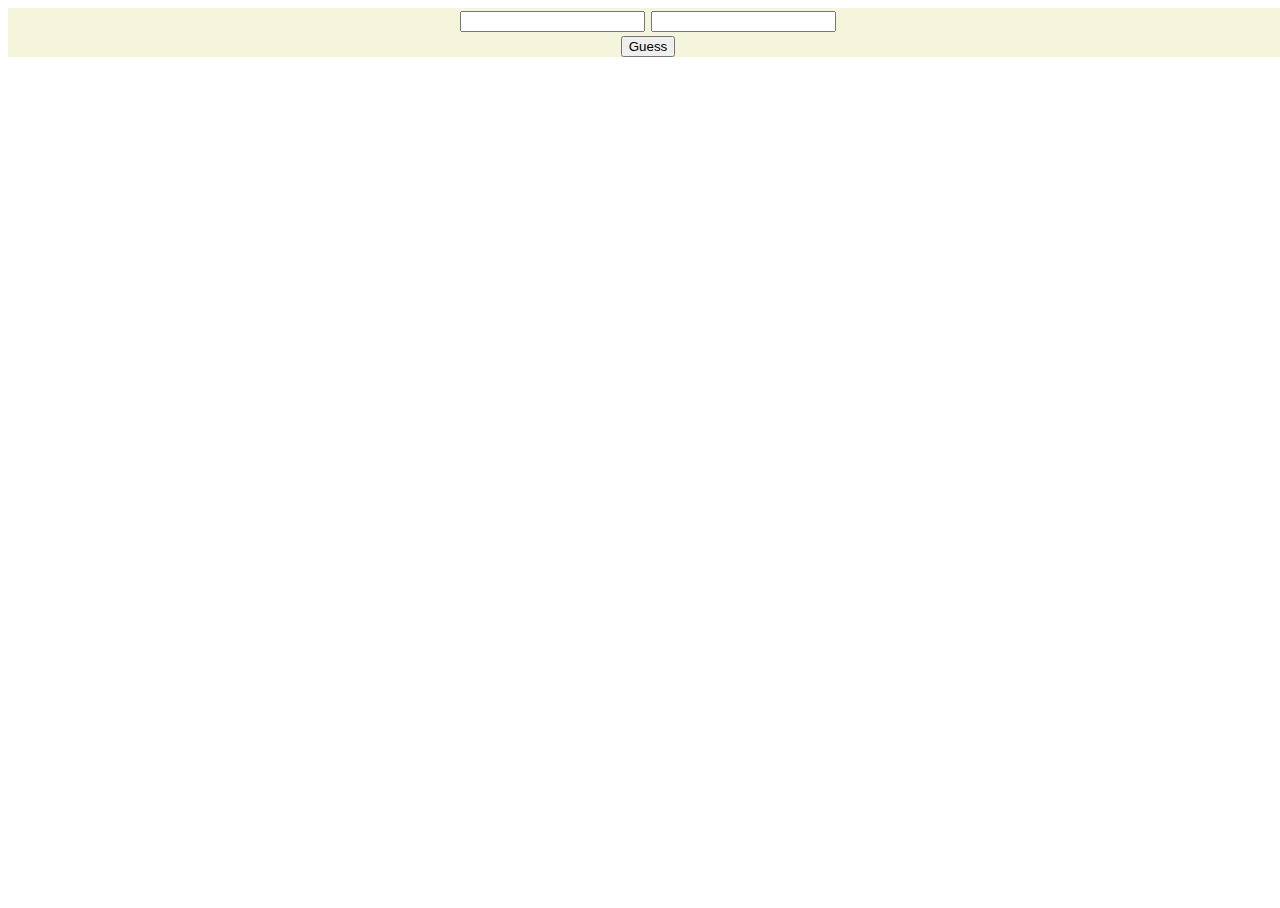
<file: index.html>
<!DOCTYPE html>
<html>

<head>
  <meta charset="utf-8">
  <meta name="viewport" content="width=device-width">
  <title>replit</title>
  <link href="style.css" rel="stylesheet" type="text/css" />
</head>

<body>
  <!-- div.container>input#guess+input#result  -->
  <div class="container">
    <input type="text" id="guess" class="boxes">
    <input type="text" id="result" class="boxes">
  </div>
  <div class="container">
    <button type="button" id="thebutton">Guess</button>
  </div>

  
  <script src="script.js"></script>
</body>

</html>
</file>
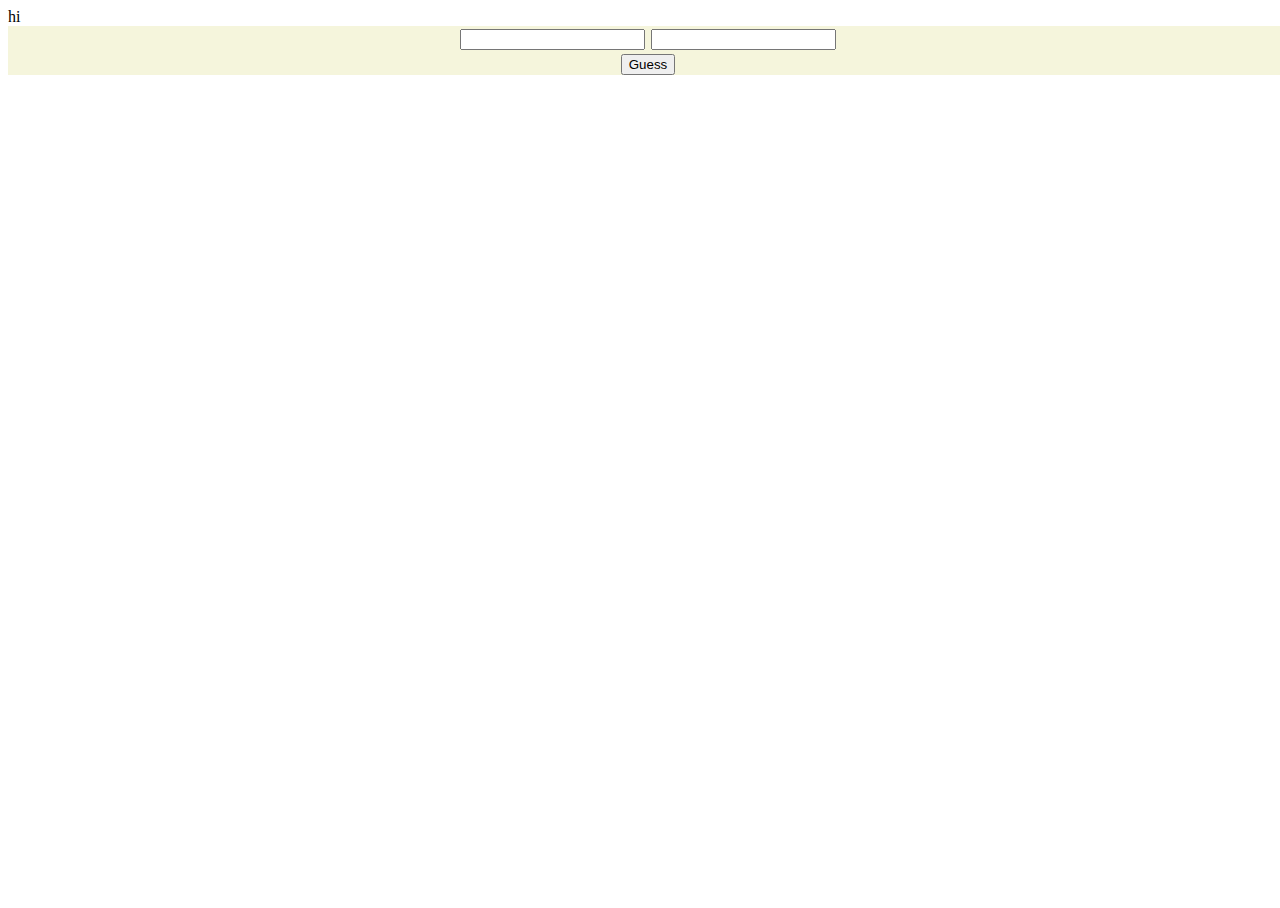
<file: main.html>
<!DOCTYPE html>
<html>

<head>
  <meta charset="utf-8">
  <meta name="viewport" content="width=device-width">
  <title>replit</title>
  <link href="style.css" rel="stylesheet" type="text/css" />
</head>

<body>
  hi
  <!-- div.container>input#guess+input#result  -->
  <div class="container">
    <input type="text" id="guess" class="boxes">
    <input type="text" id="result" class="boxes">
  </div>
  <div class="container">
    <button type="button" id="thebutton">Guess</button>
  </div>

  
  <script src="script.js"></script>
</body>

</html>
</file>
<file: style.css>
html, body {
  height: 100%;
  width: 100%;
  color: black;
}

.container{
  display: flex;
  justify-content:center;
  
  background-color:beige;
  height: auto;
  
}

.boxes{
  margin: 0.25em;
  
}
</file>
